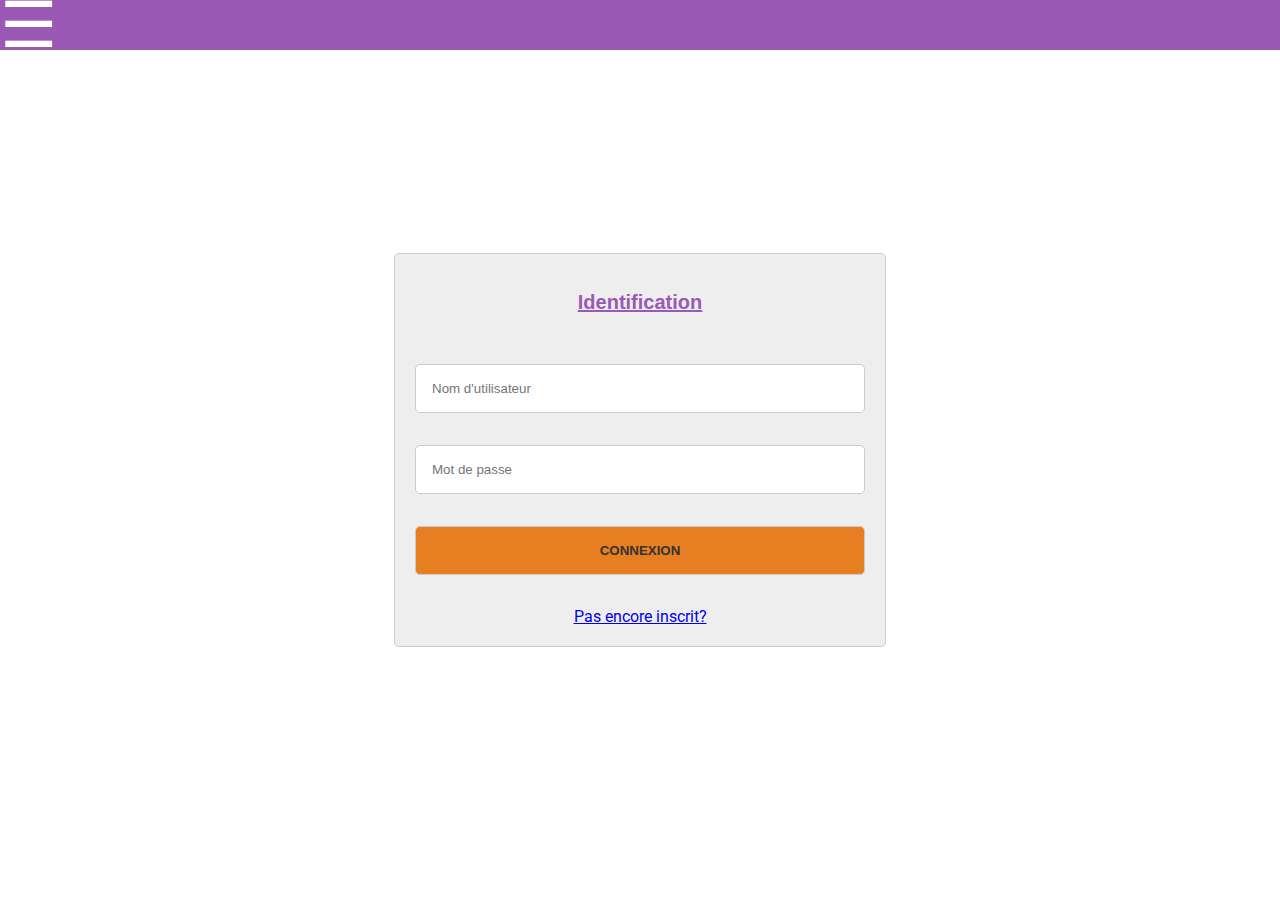
<file: formConnect.html>
<!DOCTYPE html>
<html lang="fr">
<head>
	<meta charset="utf-8">
	<meta name="viewport" content="width=device-width, user-scalable=no">
	<title>Blog modèle</title>
	<link href="https://fonts.googleapis.com/css?family=Neuton|Roboto&display=swap" rel="stylesheet">
	<link rel="stylesheet" href="https://use.fontawesome.com/releases/v5.8.2/css/all.css" integrity="sha384-oS3vJWv+0UjzBfQzYUhtDYW+Pj2yciDJxpsK1OYPAYjqT085Qq/1cq5FLXAZQ7Ay" crossorigin="anonymous">
	<link rel="stylesheet" type="text/css" href="assets/css/styles.css">
</head>
<body>
	<div>
		<div class="menu">
			<input type="checkbox" class="burger">
			<nav>
				<ul>
					<li><a href="index.html">Home</a></li>
					<li><a href="allArticlesP1.html">Articles</a></li>
					<li><a href="formConnect.html">Connexion</a></li>
				</ul>
			</nav>
		</div>
		<h1 class="title">Blog</h1>
	</div>
	<div class="wrapper">
		<section class="login-container">
			<div>
				<header>
					<h2>Identification</h2>
				</header>
				<form action="" method="POST">
					<input type="text" name="username" placeholder="Nom d'utilisateur" required="required">
					<input type="password" name="password" placeholder="Mot de passe" required="required">
                    <button type="submit">Connexion</button>
                    <a href="formSignUp.html">Pas encore inscrit?</a>
				</form>
			</div>
		</section>
    </div>
</body>
</html>
</file>
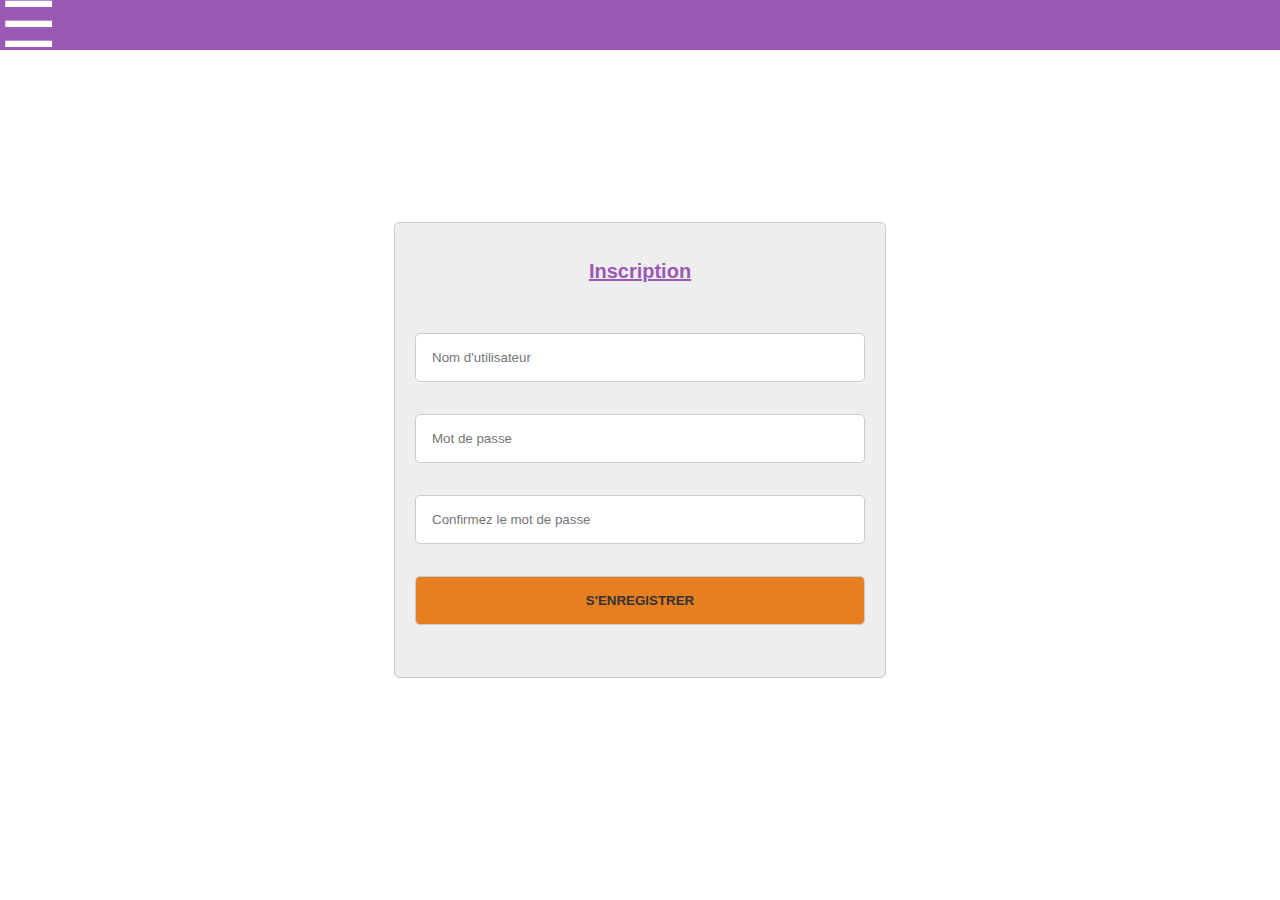
<file: formSignUp.html>
<!DOCTYPE html>
<html lang="fr">
<head>
	<meta charset="utf-8">
	<meta name="viewport" content="width=device-width, user-scalable=no">
	<title>Blog modèle</title>
	<link href="https://fonts.googleapis.com/css?family=Neuton|Roboto&display=swap" rel="stylesheet">
	<link rel="stylesheet" href="https://use.fontawesome.com/releases/v5.8.2/css/all.css" integrity="sha384-oS3vJWv+0UjzBfQzYUhtDYW+Pj2yciDJxpsK1OYPAYjqT085Qq/1cq5FLXAZQ7Ay" crossorigin="anonymous">
	<link rel="stylesheet" type="text/css" href="assets/css/styles.css">
</head>
<body>
	<div>
		<div class="menu">
			<input type="checkbox" class="burger">
			<nav>
				<ul>
					<li><a href="index.html">Home</a></li>
					<li><a href="allArticlesP1.html">Articles</a></li>
					<li><a href="formConnect.html">Connexion</a></li>
				</ul>
			</nav>
		</div>
		<h1 class="title">Blog</h1>
	</div>
	<div class="wrapper">
		<section class="login-container">
			<div>
				<header>
					<h2>Inscription</h2>
				</header>
				<form action="" method="POST">
					<input type="text" name="username" placeholder="Nom d'utilisateur" >
					<input type="password" name="password" placeholder="Mot de passe" >
					<input type="password" name="password_verif" placeholder="Confirmez le mot de passe" >
					<button type="submit">S'enregistrer</button>
				</form>
			</div>
		</section>
    </div>
</body>
</html>
</file>
<file: assets/css/styles.css>
/*General*/
body{
  padding: 0;
  margin: 0;
  font-family: 'Roboto', sans-serif;
}
/*menu titre connexion*/
body .menu {
    background-color: #9b59b6;
    color: #FFFFFF;
    height: 50px;
    position: relative;
    z-index: 6;
  }

body .title {
  font-size:30px;
  font-weight:bold;
  line-height:50px;
  padding:0 20px;
  text-transform:uppercase;
  position: absolute;
  top: -30%;
  right: 10%;
  color: #FFFFFF;
  }

body .menu .burger {
  appearance: none;
  -moz-appearance: none;
  -webkit-appearance: none;
  color: inherit;
  cursor: pointer;
  font-size: 5vw;
  line-height: 50px;
  margin: 0;
  outline: 0;
  padding: 0;
  text-align: center;
  width: 50px;
  z-index: 5;
  }

body .menu .burger:before {
  content: '☰';
  }

body .menu .burger:checked + nav {
  height: calc(100vh - 50px);
  opacity: 0.9;
  }

body .menu .burger:checked:before {
  content: 'X';
  }

body .menu nav {
  background: inherit;
  font-size: 20px;
  font-weight: bold;
  height: 0;
  overflow: hidden;
  text-transform: uppercase;
  transition: height .2s;
  width: 100%;
  }

body .menu nav > * {
  display: block;
  letter-spacing: 1px;
  padding: 0 20px;
  width: 100%;
  font-size: 4vw;
  }

body .menu nav ul {
  list-style-type: none;
  }

body .menu nav ul li {
  text-align: center;
  }

body .menu nav ul li a {
  color: #FFFFFF;
  text-decoration: none;
  }
/*fin menu titre connexion
  header*/
header{
  position: relative;
  margin: 0 2%;
  margin-bottom: 50px;
}

header img{
  width: 100%;
}

.div_profil{
  width: 100%;
  position: absolute;
  top: 75%;
  left: 0;
  display: flex;
  justify-content: center;
}

.img_profil{
  border-radius: 50%;
  width: 100px;
  height: 100px;
}
/*fin header
  section general*/
section{
  margin: 1% 2%;
}

section h2{
  font-family: 'Roboto blod', sans-serif;
  font-size: 20px;
  color: #9b59b6;
  text-decoration: underline;
}
/*section article index.html*/
#sectionArticleIndex .articles{
  width: 100%;
  display: grid;
  grid-template-columns: 1fr 1fr;
  grid-template-rows: 1fr 1fr;
  grid-template-areas: ". ."
                       ". .";
  grid-gap: 2%;
}

#sectionArticleIndex article{
  margin: 0;
  padding: 0;
}

#sectionArticleIndex article figure img{
  margin: 0;
  padding: 0;
  width: 100%;
}

#sectionArticleIndex figure{
  margin: 0;
  padding: 0;
  position: relative;
}

#sectionArticleIndex figcaption{
  position: absolute;
  width: 90%;
  top: 0;
  margin: 0;
  padding: 5px 5%;
  text-align: center;
  text-transform: uppercase;
  font-family: 'Roboto blod', sans-serif;
  font-size: 12px;
  background-color: #9b59b6;
  color: white;
  z-index: 2;
}
/*fin section article index.html
  section article allArticle.html*/
#sectionArticle .articles{
  width: 100%;
  display: flex;
  flex-direction: column;
}

#sectionArticle article{
  margin: 2% 0;
  padding: 0;
}

#sectionArticle figure{
  margin: 0;
  padding: 0;
  display: grid;
  grid-template-rows: 25px 1fr 12px;
  grid-template-columns: 1fr 1fr;
  grid-template-areas: "img titre"
                       "img p"
                       "img a";
  grid-column-gap: 2%;
}

#sectionArticle article figure img{
  grid-area: img;
  margin: 0;
  padding: 0;
  width: 100%;
  height: 100%;
}

#sectionArticle h3{
  grid-area: titre;
  margin: 0;
  padding: 5px 0;
  text-align: center;
  text-transform: uppercase;
  font-family: 'Roboto blod', sans-serif;
  font-size: 15px;
  background-color: #9b59b6;
  color: white;
}

#sectionArticle p{
  grid-area: p;
  margin: 0;
  margin-top: 1%;
  font-family: 'Roboto', sans-serif;
  font-size: 12px;
}

#sectionArticle a{
  grid-area: a;
  height: 12px;
  margin: 0;
  padding: 0;
  font-family: 'Roboto', sans-serif;
  text-align: right;
  font-size: 12px;
}
/*fin section allArticle.html
  section article article.html*/
#article .articles{
  width: 100%;
  display: flex;
  flex-direction: column;
}

#article article{
  margin: 2% 0;
  padding: 0;
}

#article figure{
  margin: 0;
  padding: 0;
}

#article article figure img{
  margin: 0;
  padding: 0;
  width: 100%;
}

#article h3{
  margin: 0;
  padding: 5px 0;
  text-align: center;
  text-transform: uppercase;
  font-family: 'Roboto blod', sans-serif;
  font-size: 15px;
  background-color: #9b59b6;
  color: white;
}

#article p{
  margin: 0;
  margin-top: 1%;
  font-family: 'Roboto', sans-serif;
  font-size: 12px;
}

/*fin section article article.html
  section pagination general*/
.pagination{
  justify-content: center;
  display: flex;
  flex-direction: row;
}

.pagination ul{
  list-style-type: none;
  text-align: center;
  padding: 0;
  display: flex;
}

.pagination li{
  width: 25px;
  margin: 2%;
  padding: 5px; 
  border: solid 1px #9b59b6;
}

.pagination a{
  margin: 0;
  padding: 0;
  text-decoration: none;
  text-align: center;
  font-family: 'Roboto blod', sans-serif;
  font-size: 15px;
  color: #9b59b6;
}
/*fin section pagination general
  formulaire connexion et inscription*/
section.login-container{
  display: flex;
  position: fixed;
  top: 0;
  left: 0;
  bottom: 0;
  right: 0;
}
  
section.login-container > div { /*on prend juste la div*/
  width: 450px;
  margin: auto;
  padding: 20px;
  text-align: center;
  background: #eee;
  border: 1px solid #ccc;
  border-radius: 5px;
}

section.login-container form{
  display: flex;
  flex-direction: column;
}

form input[type="password"],
form input[type="text"],
form button[type="submit"]{
  margin-bottom: 32px;
  padding: 16px;
  color: #333;
  border: 1px solid #ccc;
  border-radius: 5px;
  outline: 0;
}

form input[type="password"]:focus,
form input[type="password"]:hover,
form input[type="text"]:focus,
form input[type="text"]:hover{
  background-color: #ccc;
}

form button[type="submit"]{
  font-weight: bold;
  color: #black;
  text-transform: uppercase;
  background-color: #e67e22;
}

form button[type="submit"]:focus,
form button[type="submit"]:hover{
  background-color: #d35400;
}

.danger {
  border: 3px solid red !important;
}
/*fin formulaire
  footer general*/
footer{
  background-color: #9b59b6;
  margin: 0 2%;
  margin-top: 5%;
  display: grid;
  grid-template-columns: 1fr 1fr 1fr;
  grid-template-rows: 1fr 1fr;
  grid-template-areas: "nav nav nav"
                       ". . .";
}

footer nav{
  padding: 0;
  grid-area: nav;
}

footer nav ul{
  list-style-type: none;
  text-align: center;
  padding: 0;
  display: grid;
  grid-template-rows: 1fr;
  grid-template-columns: 1fr 1fr 1fr;
  grid-template-areas: ". . . .";
}

footer nav a{
  text-decoration: none;
  text-align: center;
  color: #FFFFFF;
}

footer div{
  text-align: center;
}
/*fin footer general*/
</file>
